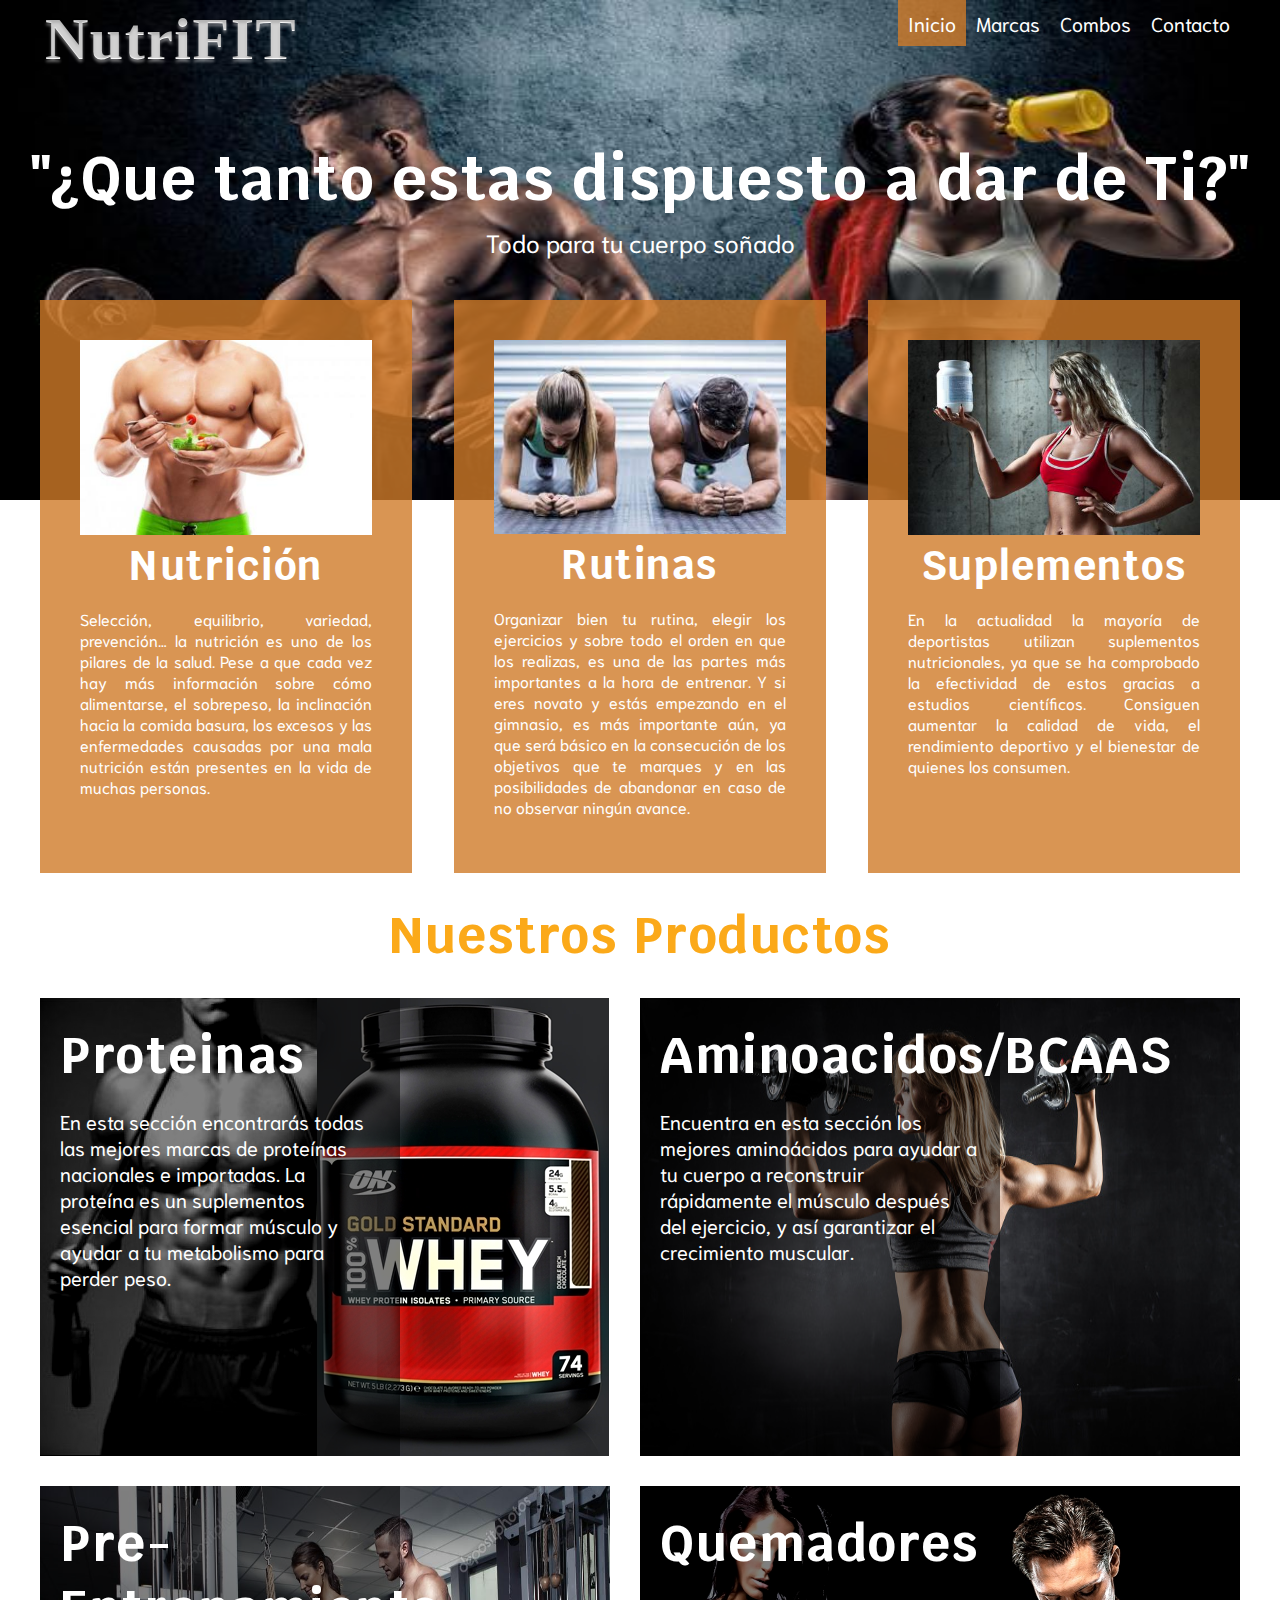
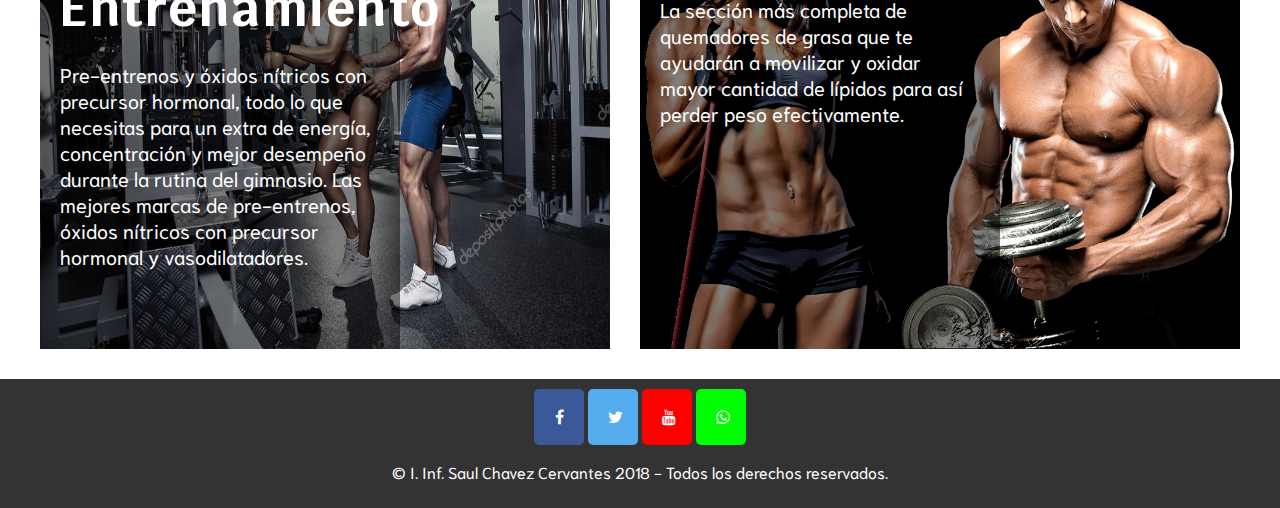
<file: Index.html>
<!DOCTYPE html>
<html>
	<head>
		<meta charset="utf-8">
		<title>NutriFIT</title>
		<meta name="viewport" content="width=device-width, user-scalable=no, initial-scale=1.0, maximum-scale=1.0, minimum-scale=1.0">
		<link rel="stylesheet" type="text/css" href="CSS/estilos.css">
        <link rel="stylesheet" type="text/css" href="CSS/header.css">
        <link rel="stylesheet" type="text/css" href="CSS/menu.css">
        <link rel="stylesheet" type="text/css" href="CSS/banner.css">
        <link rel="stylesheet" type="text/css" href="CSS/Productos.css">
        <link rel="stylesheet" type="text/css" href="CSS/footer.css">
        <link rel="stylesheet" type="text/css" href="CSS/responsive.css">
        <link href="https://file.myfontastic.com/GDYBqMCyz4QRHv8B922xk4/icons.css" rel="stylesheet">
        <link rel="stylesheet" href="https://cdnjs.cloudflare.com/ajax/libs/font-awesome/4.7.0/css/font-awesome.min.css">
	</head>
	<body>
        <header class="header">
            <div class="contenedor">
                <h1 class="logo">NutriFIT</h1>
                <span class="icon-menu" id="btn-menu"></span>
                <nav class="nav" id="nav">
                    <ul class="menu">
                        <li class="menu__item"><a class="menu__link select" href="">Inicio</a></li>
                        <li class="menu__item"><a class="menu__link" href="marcas.html">Marcas</a></li>
                        <li class="menu__item"><a class="menu__link" href="Combos.html">Combos</a></li>
                        <li class="menu__item"><a class="menu__link" href="contacto.html">Contacto</a></li>
                    </ul>
                </nav>
            </div>
        </header>
        <div class="banner">
            <img src="imagenes/suplementos.jpg" alt="" class="banner__img" width="100%" height="500px">
            <div class="contenedor">
                <h2 class="banner__titulo">"¿Que tanto estas dispuesto a dar de Ti?"</h2>
                <p class="banner__txt">Todo para tu cuerpo soñado</p>
            </div>
        </div>
        <main class="main">
            <div class="contenedor">
                <section class="info">
                    <article class="info__columna">
                        <img src="imagenes/nutricion.jpg" alt="" class="info__img" width="100%" >
                        <h2 class="info__titulo">Nutrición</h2>
                        <p class="info__txt">Selección, equilibrio, variedad, prevención… la nutrición es uno de los pilares de la salud. Pese a que cada vez hay más información sobre cómo alimentarse, el sobrepeso, la inclinación hacia la comida basura, los excesos y las enfermedades causadas por una mala nutrición están presentes en la vida de muchas personas. </p> 
                    </article>
                    <article class="info__columna">
                        <img src="imagenes/rutinas.jpg" alt="" class="info__img" width="100%">
                        <h2 class="info__titulo">Rutinas</h2>
                        <p class="info__txt">Organizar bien tu rutina, elegir los ejercicios y sobre todo el orden en que los realizas, es una de las partes más importantes a la hora de entrenar. Y si eres novato y estás empezando en el gimnasio, es más importante aún, ya que será básico en la consecución de los objetivos que te marques y en las posibilidades de abandonar en caso de no observar ningún avance. </p>
                    </article>
                     <article class="info__columna">
                        <img src="imagenes/suple1.jpg" alt="" class="info__img">
                        <h2 class="info__titulo">Suplementos</h2>
                        <p class="info__txt">En la actualidad la mayoría de deportistas utilizan suplementos nutricionales, ya que se ha comprobado la efectividad de estos gracias a estudios científicos. Consiguen aumentar la calidad de vida, el rendimiento deportivo y el bienestar de quienes los consumen. </p>
                    </article>
                </section>
                <section class="productos">
                    <h2 class="section__titulo">Nuestros Productos</h2>
                    <div class="productos__columna">
                        <img src="imagenes/prote%C3%ADnas%20gym%202.jpg" alt="" class="productos__img">
                        <div class="productos__descripcion">
                            <h3 class="productos__titulo">Proteinas</h3>
                            <p class="productos__txt">En esta sección encontrarás todas las mejores marcas de proteínas nacionales e importadas. La proteína es un suplementos esencial para formar músculo y ayudar a tu metabolismo para perder peso.</p> 
                        </div>
                    </div>
                    <div class="productos__columna">
                        <img src="imagenes/mujerbcaa.jpg" alt="" class="productos__img" height="100%">
                        <div class="productos__descripcion">
                            <h3 class="productos__titulo">Aminoacidos/BCAAS</h3>
                            <p class="productos__txt">Encuentra en esta sección los mejores aminoácidos para ayudar a tu cuerpo a reconstruir rápidamente el músculo después del ejercicio, y así garantizar el crecimiento muscular. </p> 
                        </div>
                    </div>
                    <div class="productos__columna">
                        <img src="imagenes/oxido.jpg" alt="" class="productos__img" width="95%" height="100%">
                        <div class="productos__descripcion">
                            <h3 class="productos__titulo">Pre-Entrenamiento</h3>
                            <p class="productos__txt">Pre-entrenos y óxidos nítricos con precursor hormonal, todo lo que necesitas para un extra de energía, concentración y mejor desempeño durante la rutina del gimnasio. Las mejores marcas de pre-entrenos, óxidos nítricos con precursor hormonal y vasodilatadores.</p> 
                        </div>
                    </div>
                    <div class="productos__columna">
                        <img src="imagenes/quemadores.jpg" alt="" class="productos__img" >
                        <div class="productos__descripcion">
                            <h3 class="productos__titulo">Quemadores</h3>
                            <p class="productos__txt">La sección más completa de quemadores de grasa que te ayudarán a movilizar y oxidar mayor cantidad de lípidos para así perder peso efectivamente.</p> 
                        </div>
                    </div>
                </section>
            </div>
        </main>
        <footer class="footer">
            <div class="social">
                <a href="https://www.facebook.com/" class="fa fa-facebook"></a>
                <a href="https://twitter.com/?lang=es" class="fa fa-twitter"></a>
                <a href="https://www.youtube.com/" class="fa fa-youtube"></a>
                <a href="https://web.whatsapp.com/" class="fa fa-whatsapp"></a>
                  
            </div>
            <p class="copy">&copy; I. Inf. Saul Chavez Cervantes 2018 - Todos los derechos reservados.</p>
        </footer>
        <script src="JS/menu.js"></script>
	</body>
</html>
</file>
<file: CSS/estilos.css>
@import url('https://fonts.googleapis.com/css?family=Niramit:600');
@import url('https://fonts.googleapis.com/css?family=Krub');

* {
  box-sizing: border-box;
}

img{
    display: block;
    max-width: 100%;
    
}

body{
    margin: 0;
    font-family: 'Niramit', sans-serif;
 
}

h1, h2, h3, h4, h5, h6{
    font-family: 'Krub', sans-serif; 
    letter-spacing: 1.5px;
    
}

.section__titulo{
    text-align: center;
    font-size: 50px;
    color: #FBA919;
    
    
}

.contenedor{
    margin: auto;
    width: 99%;
    
}

/*-------Info__Columna------*/

.info__columna {
  background-color: rgba(207, 123, 40, 0.8);
  color: #fff;
  padding: 15px;
  margin-bottom: 0;
}
</file>
<file: CSS/header.css>
.header{
    height: 60px;
    
}

.header .contenedor{
    display: flex;
    justify-content: space-between;   
}


.logo, .icon-menu{
    margin: 5px;
    color: #fff;
}

.icon-menu{
  display: block;
  width: 40px;
  height: 40px;
  font-size: 30px;
  background: #FBA919;
  text-align: center;
  line-height: 45px;
  border-radius: 5px;
  margin-left: auto;
  cursor: pointer;
}
</file>
<file: CSS/menu.css>
.nav{
  position: absolute;
  top: 60px;
  left: -100%;
  width: 100%;
  transition: all 0.4s;
}

.menu{
  list-style: none;
  padding: 0;
  margin: 0;
}

.menu__link{
  display: block;
  padding: 10px;
  background: #FBA919;
  text-decoration: none;
  color: #fff;
}

.menu__link:hover, .select {
 background-color: rgba(255, 255, 255, 0.6);
  color: #FBA919;
}

.mostrar {
  left: 0;
}
</file>
<file: CSS/banner.css>
.banner {
  margin-top: -60px;
  position: relative;
  z-index: -1000;
  margin-bottom: 20px;
}

.banner .contenedor {
  position: absolute;
  top: 50%;
  left: 50%;
  transform: translateX(-50%) translateY(-50%);
  width: 100%;
  color: #fff;
  text-align: center;
    
}

.banner__txt {
  display: none;
}
</file>
<file: CSS/Productos.css>
.productos__columna{
    position: relative;
    margin-bottom: 30px;
    
    
}

.productos__descripcion{
    position: absolute;
    top: 0;
    left: 0;
    color: #fff;
    background: rgba(0,0,0,0.5);
    width: 60%;
    height: 100%;
    padding: 5px;
    
    
}

.productos__titulo{
    font-size: 25px;
    margin: 5px 0;
    
}
</file>
<file: CSS/footer.css>
.footer{
    background: #333;
    color: #fff;
    padding: 10px; 
    text-align: center;
    
}

.fa {
    padding: 20px;
    font-size: 50px;
    width: 50px;
    text-align: center;
    text-decoration: none;
}

.fa:hover {
    opacity: 0.4;
}

.fa-facebook {
    background: #3B5998;
    color: white;
    border-radius: 5px;
}

.fa-twitter {
    background: #55ACEE;
    color: white;
    border-radius: 5px;
}

.fa-youtube {
    background: #ff0000;
    color: white;
    border-radius: 5px;
}

.fa-whatsapp {
    background: #00ff00;
    color: white;
    border-radius: 5px;
}
</file>
<file: CSS/responsive.css>
@media(min-width:480px) {
  .logo {
    text-align: left; 
    font-family: Arial Black; 
    font-weight: bold; font-size: 30px; 
    background: white; 
    -webkit-background-clip: text; 
    -moz-background-clip: text; 
    background-clip: text; 
    color: transparent; 
    text-shadow: 0px 3px 3px rgba(255,255,255,0.4), 0px -1px 1px rgba(0,0,0,0.3);
  }
  .banner__titulo {
    font-size: 30px;
    margin: 5px 0;
  }
  .banner__txt {
    display: block;
    font-size: 18px;
    margin: 7px 0;
  }
  .info, .productos {
    display: flex;
    justify-content: space-between;
    margin-top: -80px;
  }
  .info__columna {
    width: 31%;
    
  }
  .info__titulo {
    font-size: 30px;
    margin: 5px 0;
  }
  .section__titulo {
    width: 100%;
  }
  .productos {
    flex-wrap: wrap;
    margin-top: 0;
  }
  .productos__columna {
    width: 50%;
  }
    

  .footer .social [class^="icon-"] {
    margin: 0 10px;
  }
}

@media(min-width:768px) {  
  .banner__titulo {
    font-size: 50px;
  }
  .productos__titulo {
    font-size: 40px;
  }
}

@media(min-width:1024px) {  
  .contenedor {
    width: 1000px;
  }
    
  .section__titulo {
    font-size: 50px;
    margin: 30px 0;
  }
    
   .marcas__parrafo{
       font-size: 20px;
       text-align: center;
       background-color: rgba(207, 123, 40, 0.8); 
       color: #fff;
       width: 100%;
       
  }
    
    
    
  .nav {
    position: static;
    width: auto;
  }
  .menu {
    display: flex;
  }
  .icon-menu {
    display: none;
  }
  .menu__link {
    background: none;
    font-size: 20px;
  }
  .select {
    color: #fff;
    background-color: rgba(207, 123, 40, 0.8);
  }
  .banner__titulo {
    font-size: 60px;
  }
  .banner__txt {
    font-size: 25px;
  }
  .info {
    margin-top: -120px;
  }
  .info__columna {
    padding: 40px;
  }
  .info__titulo {
    font-size: 40px;
      text-align: center;
  }
    
   .info__txt{
       text-align: justify;
        
    }
    
   .info__img:hover{
     -webkit-transform: scale(1.1);
     -ms-transform: scale(1.1);
     transform: scale(1.1);  
              
   }
    
  .productos__descripcion {
      padding: 20px;
  }
  .productos__titulo {
      font-size: 50px;
  }
  .productos__txt {
      font-size: 20px;
  }

   .productos__img:hover{
        filter: blur(3px); 
    }  
    
}

@media(min-width:1280px) {
  .contenedor {
    width: 1200px;
  }
  .logo {
    font-size: 60px;
  }
  .banner .contenedor {
    top: 40%;
  }
  .info {
    margin-top: -220px;
  }     
    
}
</file>
